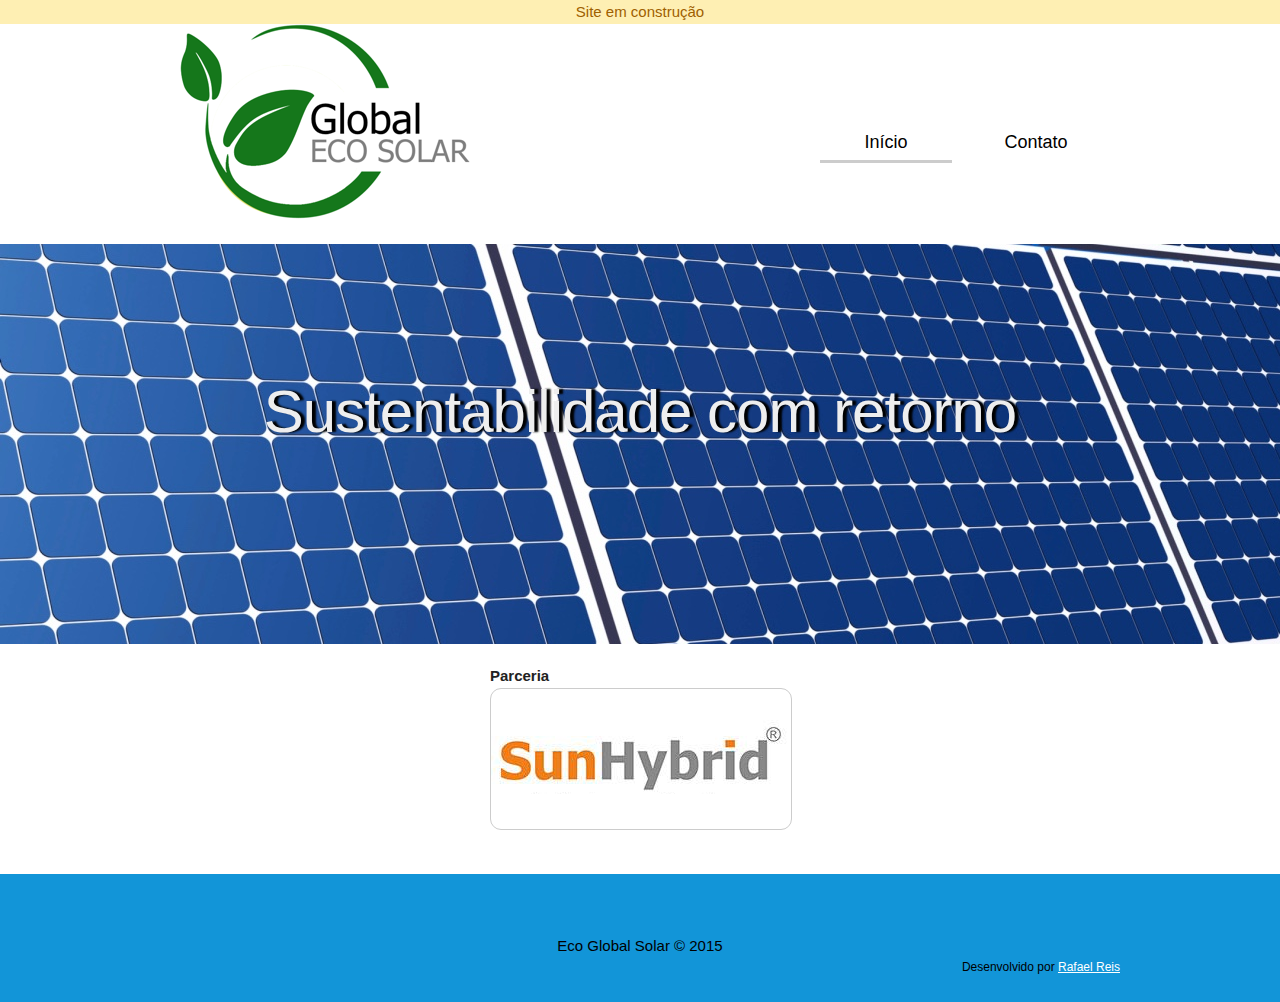
<file: index.html>
<!DOCTYPE html>
<html>
<head>
<title>Global Eco Solar</title>

<meta name="author" content="" />
<meta name="robots" content="ALL" />
<meta name="language" content="pt-BR" />
<meta property="fb:admins" content="698511560202158"/>
<meta http-equiv="X-UA-Compatible" content="IE=IE8,chrome=1" />
<meta charset="utf-8" />
<link rel="icon" type="image/png" href="imgs/favicon.png">
<link rel="canonical" href="http://gglobalseguros.com.br" />
<link rel="stylesheet" href="css/normalize-skeleton-style.min.css">
<link rel="stylesheet" href="css/style.css">
<meta name="description" content="" />
<meta name="keywords" content="" />

<body id="home">
  <div class="warn" style="text-align:center">Site em construção</div>
  <div>
      <header class="container">
    <div id="topo">
      <h1><a href=".">Global Eco Solar</a></h1>

      <nav>
       <ul id="main_menu" class="row">
         <li class="first one-fourth column active"><a href="index.html">Início</a></li>
         <li class="one-fourth column "><a href="contato.html">Contato</a></li>
         <!-- <li class="one-fourth column "><a href="empresa.html">Empresa</a></li>
         <li class="one-fourth column "><a href="seguradoras.html">Seguradoras</a></li>
         -->
       </ul>
       </nav>
    </div>
   </header>
    <div class="banner">
      <h2>Sustentabilidade com retorno</h2>
    </div>
    <div class="content container">
      <div class="partners">
          <span>Parceria</span><br />
          <div class="radius10" style="width:300px;height:140px">
              <img src="imgs/banner/thumb-sunhybrid-do-brasil.png" alt="logo sunHybrid" width="300" height="75"/>
          </div>
      </div>

      <!-- <p><b>Tipos de Sistemas fotovoltaicos:</b>
        <ul>
          <li>- Uso residencial</li>
          <li>- Uso comercial</li>
          <li>- Uso industrial</li>
          <li>- Uso em fazenda ou chácara</li>
        </ul>
      </p> -->
    </div>
</div>
<footer>
  <div class="container">
      <div>Eco Global Solar © 2015</div>
      <p class="developedby">Desenvolvido por <a href="http://orafaelreis.com.br" alt="_blank">Rafael Reis</a></p>
  </div>
</footer>
</body>
</html>
</file>
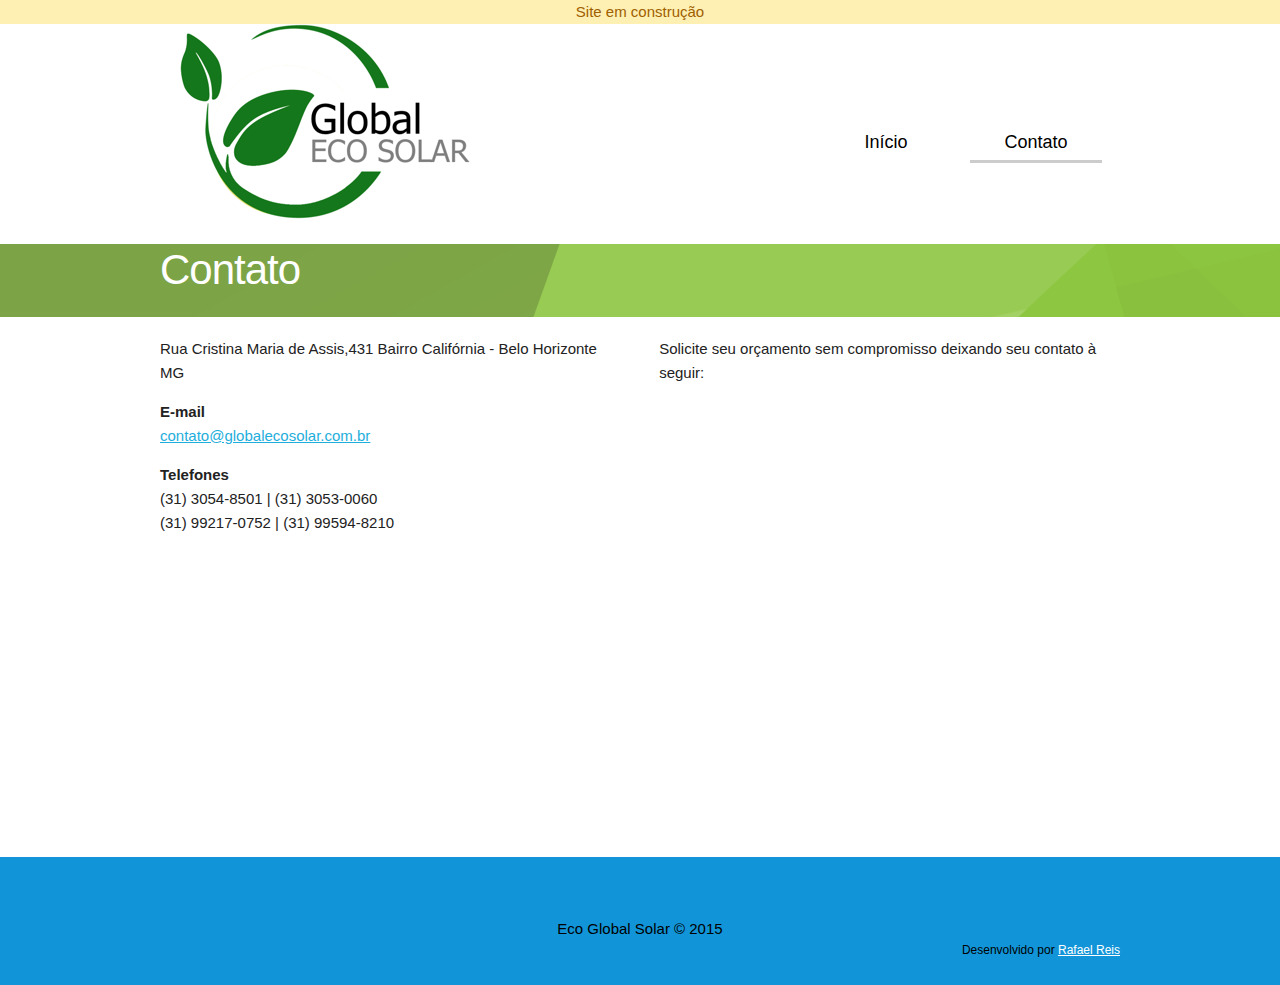
<file: contato.html>
<!DOCTYPE html>
<html>
<head>
<title>Global Eco Solar</title>

<meta name="author" content="" />
<meta name="robots" content="ALL" />
<meta name="language" content="pt-BR" />
<meta property="fb:admins" content="698511560202158"/>
<meta http-equiv="X-UA-Compatible" content="IE=IE8,chrome=1" />
<meta charset="utf-8" />
<link rel="icon" type="image/png" href="imgs/favicon.png">
<link rel="canonical" href="http://gglobalseguros.com.br" />
<link rel="stylesheet" href="css/normalize-skeleton-style.min.css">
<link rel="stylesheet" href="css/style.css">
<meta name="description" content="" />
<meta name="keywords" content="" />

<body id="contato">
  <div class="warn" style="text-align:center">Site em construção</div>
  <div>
      <header class="container">
    <div id="topo">
      <h1><a href=".">Global Eco Solar</a></h1>

      <nav>
       <ul id="main_menu" class="row">
         <li class="first one-fourth column "><a href="index.html">Início</a></li>
         <li class="one-fourth column active"><a href="contato.html">Contato</a></li>
         <!-- <li class="one-fourth column "><a href="empresa.html">Empresa</a></li>
         <li class="one-fourth column "><a href="seguradoras.html">Seguradoras</a></li>
         -->
       </ul>
       </nav>
    </div>
   </header>
    <div class="page_title">
      <div class="container">
        <h2>Contato</h2>
      </div>
    </div>
    <div class="content container">
      <div class="row">
        <div class="six columns contact">
          <div class="address">Rua Cristina Maria de Assis,431
          Bairro Califórnia - Belo Horizonte MG</div>
          <div><b>E-mail</b><br />
          <a href="mailto:contato@globalecosolar.com.br">contato@globalecosolar.com.br</a></div>
          <div><b>Telefones</b><br />(31) 3054-8501 | (31) 3053-0060 <br />(31) 99217-0752 | (31) 99594-8210</div>
        </div>
        <div class="six columns">
          <p>Solicite seu orçamento sem compromisso deixando seu contato à seguir:</p>
          <iframe id="corsiframe" src="http://rocky-ocean-9250.heroku.com/scripts-php/gglobalseguros-contact-form.php" width="100%" height="480px" style="border: none;" frameborder="0" scrolling="no"></iframe>
        </div>
      </div>
    </div>
</div>
<footer>
  <div class="container">
      <div>Eco Global Solar © 2015</div>
      <p class="developedby">Desenvolvido por <a href="http://orafaelreis.com.br" alt="_blank">Rafael Reis</a></p>
  </div>
</footer>
</body>
</html>
</file>
<file: css/style.css>
html, body{
height: 100%;
}


body{
min-height: 100%;
}

.inset{
  padding: 25px;
}

.inset_right{
  padding-right: 25px;
}


#topo h1{margin: 0; padding: 0; float: left;}
#topo h1 a{text-indent: -99999em;padding-left: 20px;margin: 0;display: block;
  background: url(../imgs/logo-bg-white.png) no-repeat 20px center transparent;width: 291px;height: 195px;}
#topo {height: 220px; color: #fff;}


#main_menu{margin: 0; padding: 0}
#main_menu li, li{margin: 0; list-style: none;}
#main_menu li a{color: #000; text-decoration: none;display: block; text-align: center; padding: 0.2em 0; margin-right: 1em; font-size: 1em }
#main_menu li.active a{border-bottom: 3px solid #CCC;}
/*#main_menu li.active a{border-bottom: 3px solid #FFF;}*/
#main_menu li a{font-size: 1.2em;}/*li a:hover*/
#main_menu {margin: 0; padding: 0;}

.page{
  background-color: white;
  -webkit-box-shadow: 2px 2px 4px 2px rgba(0,0,0,0.5);
  -moz-box-shadow: 2px 2px 4px 2px rgba(0,0,0,0.5);
  box-shadow: 2px 2px 4px 2px rgba(0,0,0,0.5);
  min-width: 420px;
  /*padding: .5em;*/
}
.contact div{padding-bottom: 1em;}

#home .content{
  height: 250px;
}
.content{
    margin: 20px auto 0 auto;
}

#home .banner{
 background: url(../imgs/banner/solar-energy-4.jpg) 0 0 no-repeat;
 text-align: center;
 height: 400px;
overflow: hidden;
}

#home h2{
  color: #eee;
  margin-top: 130px;
  font-size: 4em;
  text-shadow: 4px 0px 2px rgba(0, 0, 0, 1);
}

.partners{
  width: 300px;
  height: 170px;
  margin: 0 auto;
  background-color: #fff;
}

.partners span{
  font-weight: bold;
  font-size: 1em;
}

.partners img{
  margin-top: 30px;
}

.radius10{
  -webkit-border-radius: 11px;
-moz-border-radius: 11px;
border-radius: 11px;
border: 1px solid #ccc;
}

#home ul{
  display: block;
}
.page_title{
  background-color: #0A0; color: white;
  background: url(../imgs/bg-page-title.png);
}

input, textarea{
  width: 100%;
}

textarea{
  min-height: 125px;
}

header{ position: relative; display: block;}
header nav{
  /*display: inline-block;*/
  float: right;;
  min-width: 300px;
  margin: 100px 0 0 100px;
  /*border-bottom: 1px solid #AAA*/
}

footer{
background-color: #1295D8;
/*bottom:0;*/
color: #000;
min-height:90px;
padding-top: 20px;
margin-top: -40px;
width: 100%;
/*background: url(http://naldzgraphics.net/wp-content/uploads/2009/02/2010.jpg) 0 0 repeat-x;
/*background: url(https://s-media-cache-ak0.pinimg.com/736x/ca/12/00/ca1200c8f1e87b66ca4d5de067fda595.jpg) 0 0 repeat-x;*/
}

footer a{color: white;}
footer a:hover{color: white;}

footer div{
  text-align: center;
  width: 100%;
}

footer .container{
  margin-top: 40px;
}

.developedby{
  text-align: right;
  font-size: 0.8em;
}

#form_warning{
  margin-bottom: 5px
}

p.success{
  color: #00AA00;
}
p.error{
 color: #AA0000;
}
input.error{
 background-color: #FFFC7F;
}

.warn{
  color: #9F6000; background-color: #FEEFB3;
}

@media (min-width: 750px) {
#main_menu li{
  max-width: 150px; display: inline-block;
}
.page{min-height: 920px;}
}

/*

bg grama background: url(http://thumbs.dreamstime.com/t/seamless-spring-grass-vector-7476967.jpg) 0 bottom repeat-x;
bg papel reciclado:
  url(http://naldzgraphics.net/wp-content/uploads/2009/02/2010.jpg) 0 0 repeat-x;
  http://images.freeimages.com/images/premium/large-thumbs/4578/45783178-recycling-paper-background.jpg


reference:  http://www.eco-site.com/
*/
</file>
